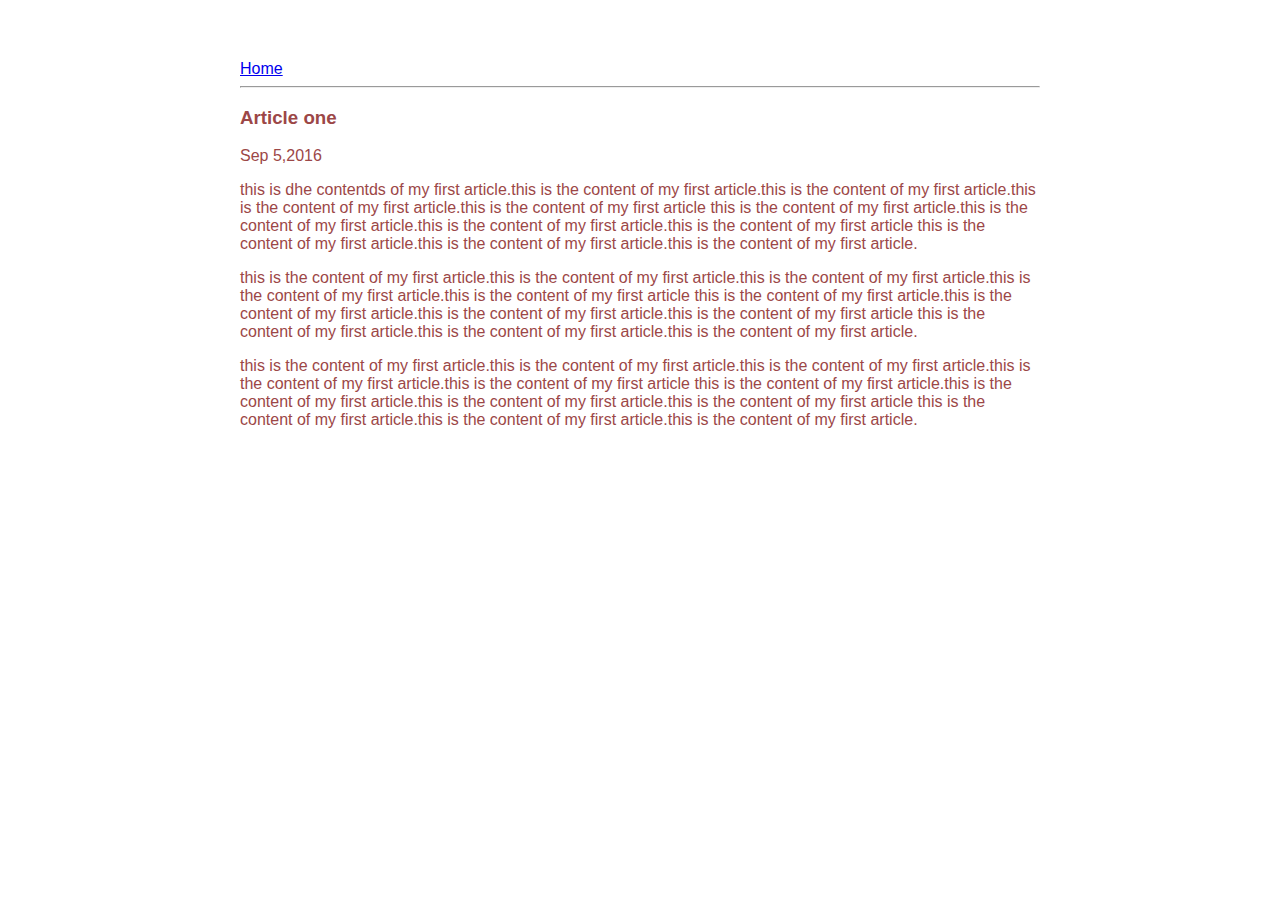
<file: ui/article-one.html>
<html>
    <head>
        <title>Article one - sateesh</title>
        <meta name="viewport" content="width=device-width, initial-scale=1"/>

            <link href="/ui/style.css" rel="stylesheet" />

        
        
    </head>
    <body>
        
        <div class="container" >
        <div>
            <a href="/">Home</a>
        </div>
        <hr/>
        <h3>Article one</h3>
        <div>
            Sep 5,2016
        </div>
        <div>
            <p>
                this is dhe contentds of my first article.this is the content of my first article.this is the content of my first article.this is the content of my first article.this is the content of my first article
                this is the content of my first article.this is the content of my first article.this is the content of my first article.this is the content of my first article
                this is the content of my first article.this is the content of my first article.this is the content of my first article.
            </p>
            
                        <p>
                this is the content of my first article.this is the content of my first article.this is the content of my first article.this is the content of my first article.this is the content of my first article
                this is the content of my first article.this is the content of my first article.this is the content of my first article.this is the content of my first article
                this is the content of my first article.this is the content of my first article.this is the content of my first article.
            </p>


            <p>
                this is the content of my first article.this is the content of my first article.this is the content of my first article.this is the content of my first article.this is the content of my first article
                this is the content of my first article.this is the content of my first article.this is the content of my first article.this is the content of my first article
                this is the content of my first article.this is the content of my first article.this is the content of my first article.
            </p>


        </div>
    </div>        
    </body>
    
</html>
</file>
<file: ui/style.css>
body {
    font-family: sans-serif;

    margin-top: 60px;
}

.center {
    text-align: center;
}

.text-big {
    font-size: 300%;
}

.bold {
    font-weight: bold;
}

.img-medium {
    height: 200px;
}

  .container {
        max-width: 800px;
        margin: 0 auto;
        color: #9c4747;
        font-family: sans-serif;

        padding-left: 120px;
        padding-right: 120px;
}
</file>
